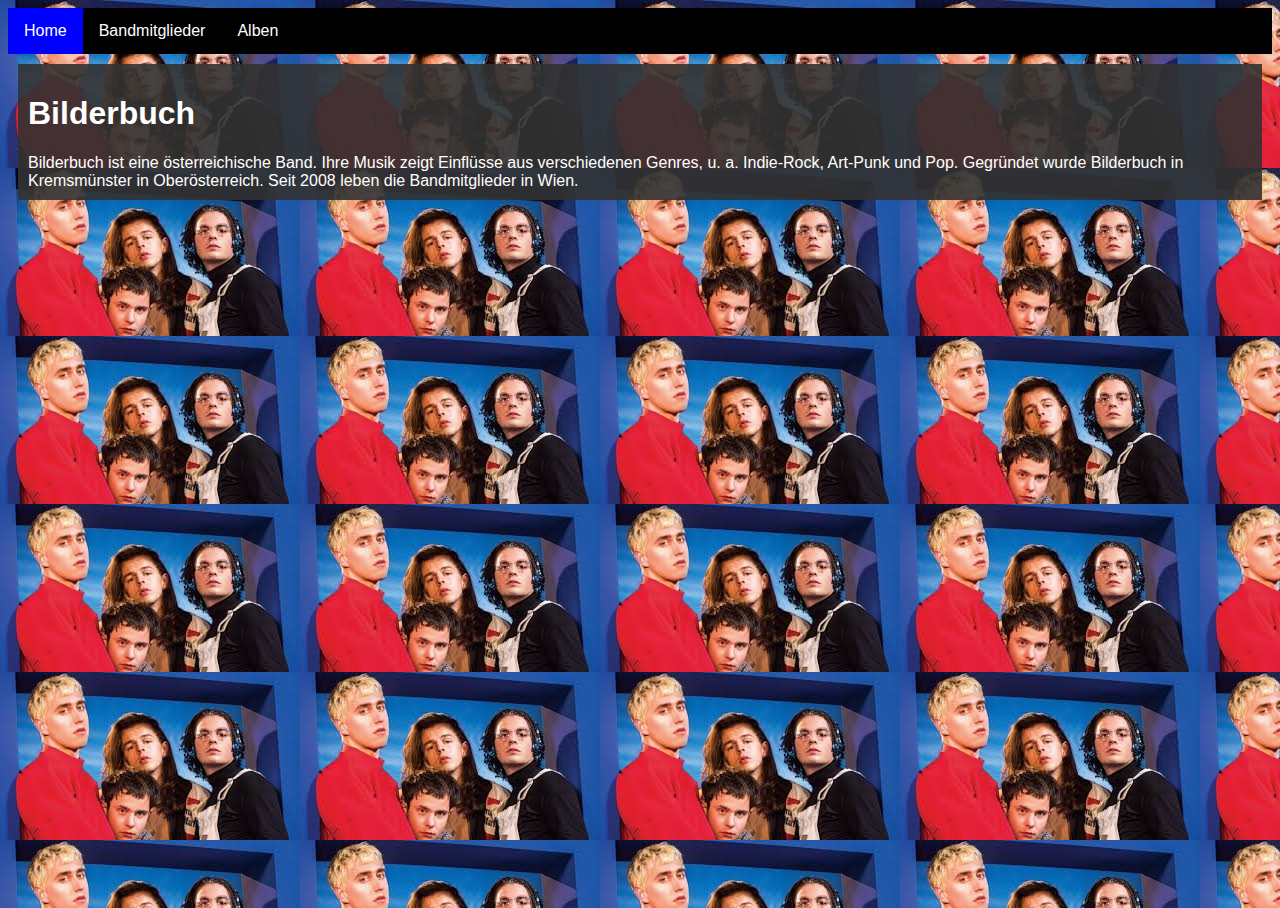
<file: index.html>
<!DOCTYPE html>
<html lang="de">
  <head>
    <meta charset="UTF-8">
    <title>Bilderbuch</title>
    <link rel="stylesheet" href="css/stylesheet.css">
  </head>
  <body>


  <ul>
    <li><a class="active" href="#home">Home</a></li>
    <li><a href="html/bandmitglieder.html">Bandmitglieder</a></li>
    <li><a href="html/alben.html">Alben</a></li>
  </ul>

  <div class="content">
    <h1>
      Bilderbuch
    </h1>

    <div>
      Bilderbuch ist eine österreichische Band. Ihre Musik zeigt Einflüsse aus verschiedenen Genres, u. a. Indie-Rock, Art-Punk und Pop. Gegründet wurde Bilderbuch in Kremsmünster in Oberösterreich. Seit 2008 leben die Bandmitglieder in Wien.
    </div>

  </div>

  </body>
</html>
</file>
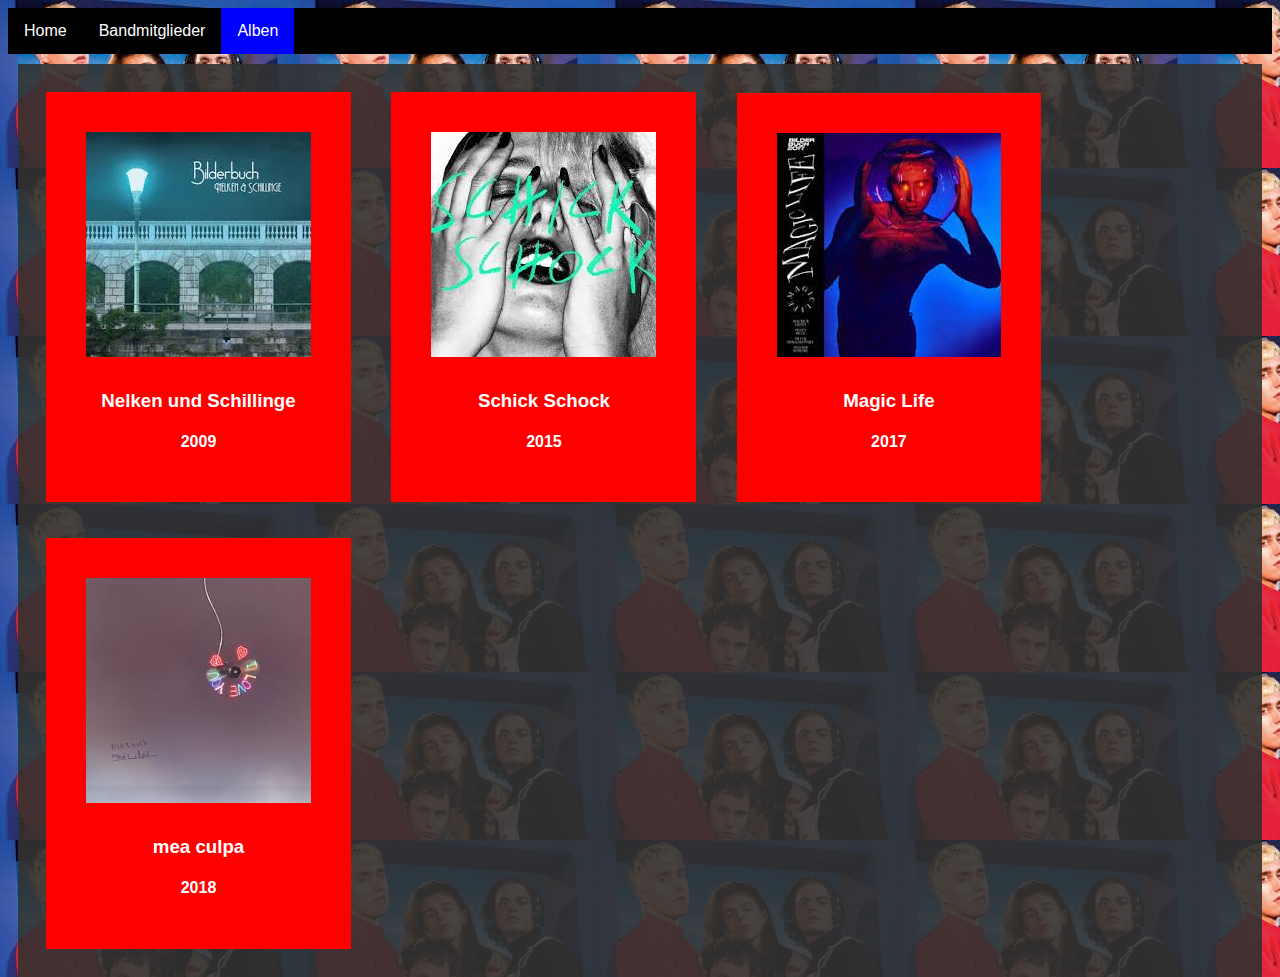
<file: html/alben.html>
<!DOCTYPE html>
<html lang="de">
  <head>
    <meta charset="UTF-8">
    <title>Bilderbuch</title>
    <link rel="stylesheet" href="../css/stylesheet.css"
  </head>
  <body>

  <ul>
    <li><a href="../index.html">Home</a></li>
    <li><a href="bandmitglieder.html">Bandmitglieder</a></li>
    <li><a class="active" href="#alben">Alben</a></li>
  </ul>

  <div class="content">
    
    <div class="album">
      <img src="../res/albumcover/1.jpg">
      <div class="album_beschreibung">
        <div class="album_name">
          <h3> Nelken und Schillinge </h3>
        </div>

        <div class="album_jahr">

          <h4>2009</h4>
        </div>
      </div>
    </div>

     <div class="album">
      <img src="../res/albumcover/2.jpg">
      <div class="album_beschreibung">
        <div class="album_name">
          <h3> Schick Schock </h3>
        </div>

        <div class="album_jahr">

          <h4>2015</h4>
        </div>
      </div>
    </div>

     <div class="album">
      <img src="../res/albumcover/3.jpg">
      <div class="album_beschreibung">
        <div class="album_name">
          <h3> Magic Life </h3>
        </div>

        <div class="album_jahr">

          <h4>2017</h4>
        </div>
      </div>
    </div>

    <div class="album">
      <img src="../res/albumcover/4.jpg">
      <div class="album_beschreibung">
        <div class="album_name">
          <h3> mea culpa </h3>
        </div>

        <div class="album_jahr">

          <h4>2018</h4>
        </div>
      </div>
    </div>


  </div>

  </body>
</html>
</file>
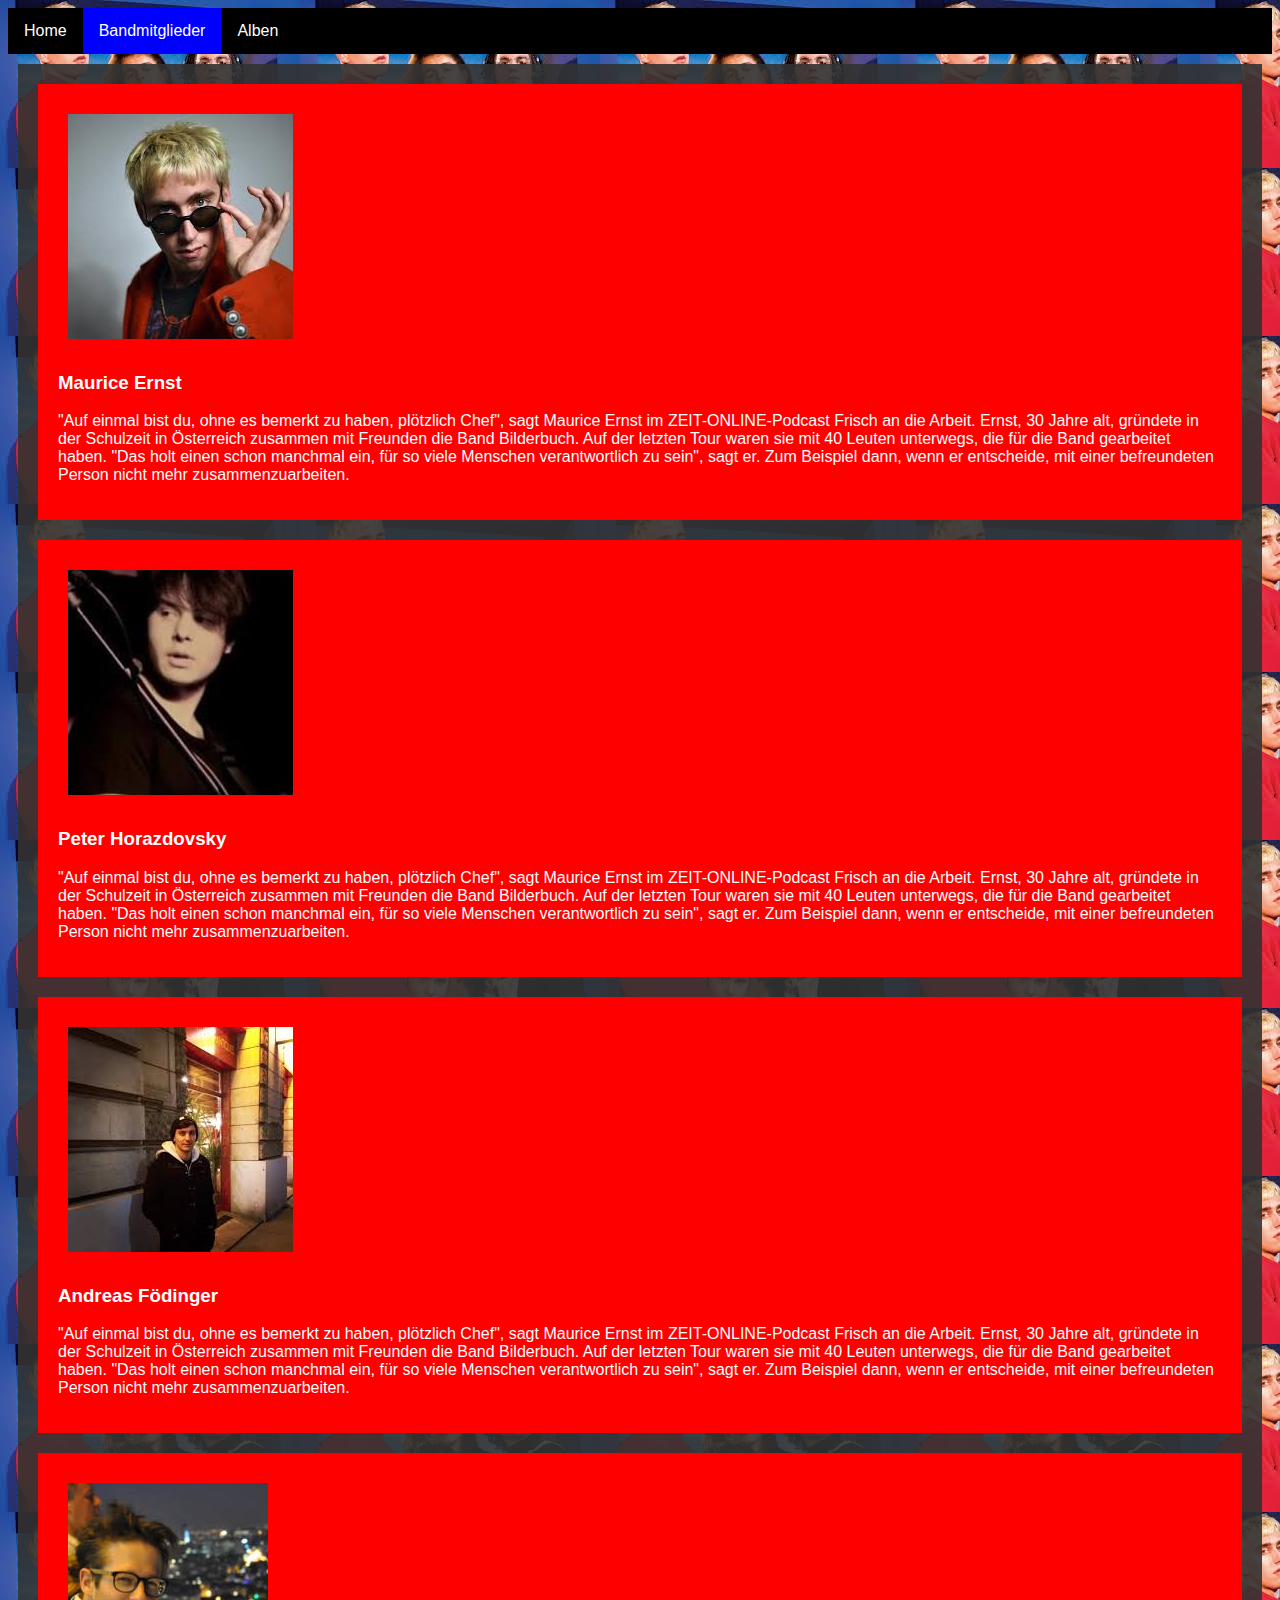
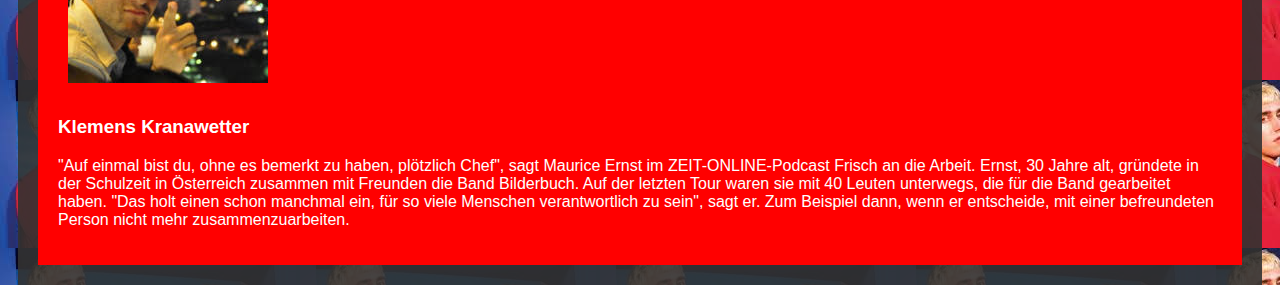
<file: html/bandmitglieder.html>
<!DOCTYPE html>
<html lang="de">
  <head>
    <meta charset="UTF-8">
    <title>Bilderbuch</title>
    <link rel="stylesheet" href="../css/stylesheet.css"
  </head>
  <body>

  <ul>
    <li><a href="../index.html">Home</a></li>
    <li><a class="active" href="#bandmitglieder">Bandmitglieder</a></li>
    <li><a href="alben.html">Alben</a></li>
  </ul>

  <div class="content">
    <div class="person"> 
      <img src="../res/personen/1.jpg">
      
      <div class="info"> 
        <div class="personenname">
          <h3> Maurice Ernst </h3>
        </div>
          <div class="beschribung">
            <p>
              "Auf einmal bist du, ohne es bemerkt zu haben, plötzlich Chef", sagt Maurice Ernst im ZEIT-ONLINE-Podcast Frisch an die Arbeit. Ernst, 30 Jahre alt, gründete in der Schulzeit in Österreich zusammen mit Freunden die Band Bilderbuch. Auf der letzten Tour waren sie mit 40 Leuten unterwegs, die für die Band gearbeitet haben. "Das holt einen schon manchmal ein, für so viele Menschen verantwortlich zu sein", sagt er. Zum Beispiel dann, wenn er entscheide, mit einer befreundeten Person nicht mehr zusammenzuarbeiten.
            </p>
        </div>
      </div>        
    </div>

    <div class="person"> 
      <img src="../res/personen/2.jpg">
      
      <div class="info"> 
        <div class="personenname">
          <h3> Peter Horazdovsky </h3>
        </div>
          <div class="beschribung">
            <p>
              "Auf einmal bist du, ohne es bemerkt zu haben, plötzlich Chef", sagt Maurice Ernst im ZEIT-ONLINE-Podcast Frisch an die Arbeit. Ernst, 30 Jahre alt, gründete in der Schulzeit in Österreich zusammen mit Freunden die Band Bilderbuch. Auf der letzten Tour waren sie mit 40 Leuten unterwegs, die für die Band gearbeitet haben. "Das holt einen schon manchmal ein, für so viele Menschen verantwortlich zu sein", sagt er. Zum Beispiel dann, wenn er entscheide, mit einer befreundeten Person nicht mehr zusammenzuarbeiten.
            </p>
        </div>
      </div>        
    </div>

    <div class="person"> 
      <img src="../res/personen/3.jpg">
      
      <div class="info"> 
        <div class="personenname">
          <h3> Andreas Födinger </h3>
        </div>
          <div class="beschribung">
            <p>
              "Auf einmal bist du, ohne es bemerkt zu haben, plötzlich Chef", sagt Maurice Ernst im ZEIT-ONLINE-Podcast Frisch an die Arbeit. Ernst, 30 Jahre alt, gründete in der Schulzeit in Österreich zusammen mit Freunden die Band Bilderbuch. Auf der letzten Tour waren sie mit 40 Leuten unterwegs, die für die Band gearbeitet haben. "Das holt einen schon manchmal ein, für so viele Menschen verantwortlich zu sein", sagt er. Zum Beispiel dann, wenn er entscheide, mit einer befreundeten Person nicht mehr zusammenzuarbeiten.
            </p>
        </div>
      </div> 
    </div> 

    <div class="person"> 
      <img src="../res/personen/4.jpg">

        <div class="info"> 
         <div class="personenname">
          <h3> Klemens Kranawetter </h3>
        </div>
          <div class="beschribung">
            <p>
              "Auf einmal bist du, ohne es bemerkt zu haben, plötzlich Chef", sagt Maurice Ernst im ZEIT-ONLINE-Podcast Frisch an die Arbeit. Ernst, 30 Jahre alt, gründete in der Schulzeit in Österreich zusammen mit Freunden die Band Bilderbuch. Auf der letzten Tour waren sie mit 40 Leuten unterwegs, die für die Band gearbeitet haben. "Das holt einen schon manchmal ein, für so viele Menschen verantwortlich zu sein", sagt er. Zum Beispiel dann, wenn er entscheide, mit einer befreundeten Person nicht mehr zusammenzuarbeiten.
            </p>
        </div>
      </div>               
    </div>
  </div>

  </body>
</html>
</file>
<file: css/stylesheet.css>
html, body {
    height: 100%;
}

body {
  background: url("../res/background.jpg");
  font-family: helvetica;

}

ul {
  list-style-type: none;
  margin: 0;
  padding: 0;
  overflow: hidden;
  background-color: black;
}

li {
  float: left;
}

li a {
  display: block;
  color: white;
  text-align: center;
  padding: 14px 16px;
  text-decoration: none;
}

li a:hover {
  background-color: #111;
}

li a.active {
  background-color: blue;
}

.content {
  background-color: rgba(50, 50, 50, 0.9);

  position:relative;
  padding:10px;
  margin: 10px;

  color: white;
}

.content .album {
  background-color: red;
  padding: 30px;
  margin: 18px;
  display: inline-block;
}

.content .album img {
  margin: 10px;
}

.content .album .album_beschreibung {
  text-align: center;

}

.content .person {
  background-color: red;
  display: inline-block;
  padding: 20px;
  margin: 10px;
  
  
}

.content .person img {
  margin: 10px;
}

.content .person {
  display: inline-block;

}
</file>
